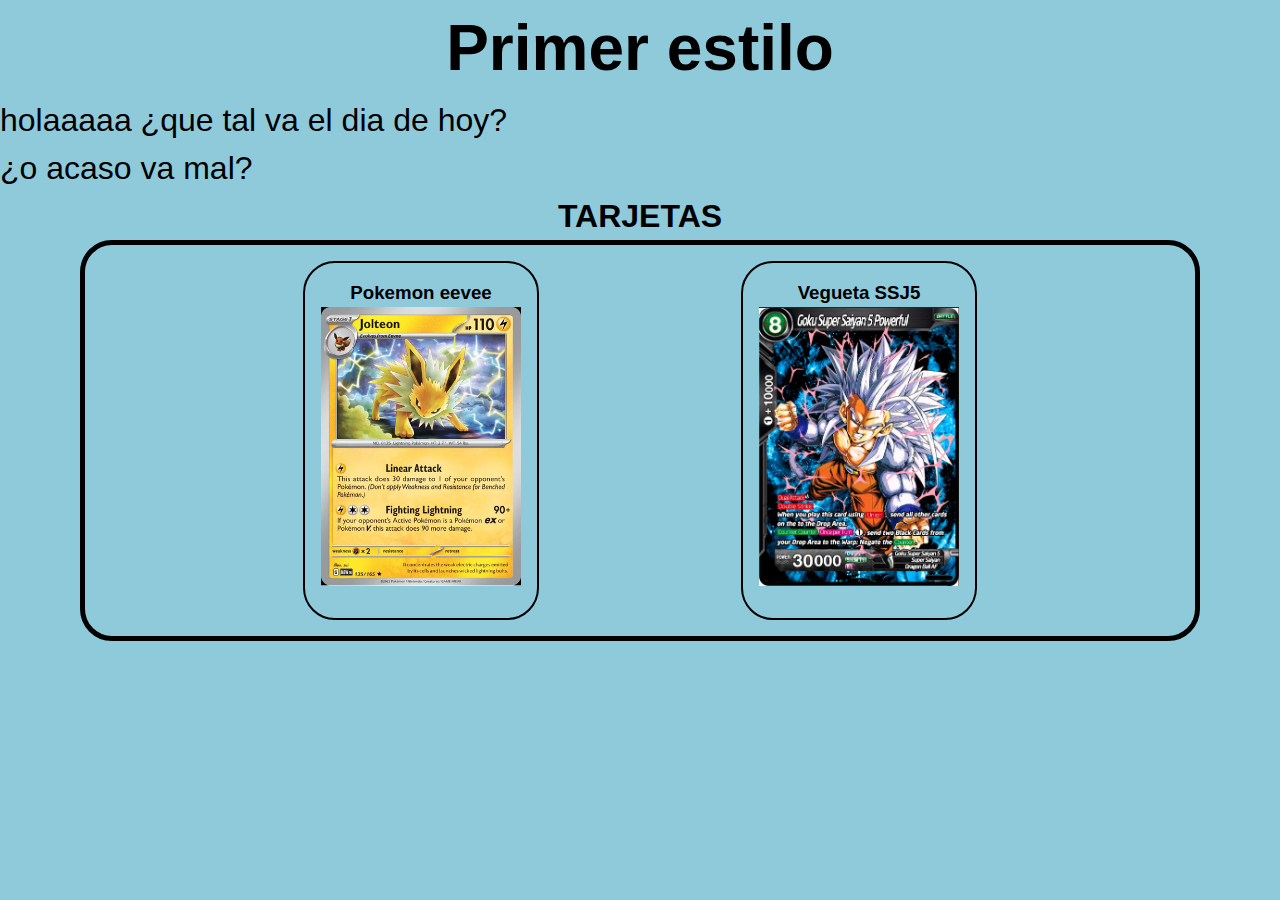
<file: CSS/index.html>
<!DOCTYPE html>
<html lang="en">
<head>
    <title>Prueba de estilo</title>
    <link rel="stylesheet" type="text/css" href="./STYLE.css" />
    <link rel="stylesheet" href="./Reset.css" />
</head>
<body class="fondo">

    <div>
        
    <h1 class="titulo" id="principal">Primer estilo</h1>

       <p class="miTexto">holaaaaa ¿que tal va el dia de hoy?</p>

        <p class="miTexto">¿o acaso va mal?</p>

    </div>

    <h1 class="titulo">TARJETAS</h1>

    <div id="contenedor">

    <div class="cards">
        <h3>Pokemon eevee</h3>
        <img src="./Img/D_718210-MLA77906397549_072024-O.jpg" id="tamaño" />
    </div>

    <div class="cards">
        <h3>Vegueta SSJ5</h3>
        <img src="./Img/carta-personalizada-dragon-ball-super-card-game-goku-super-saiyan-5.png" id="tamaño" />
    </div>

    </div>
</body>
</html>
</file>
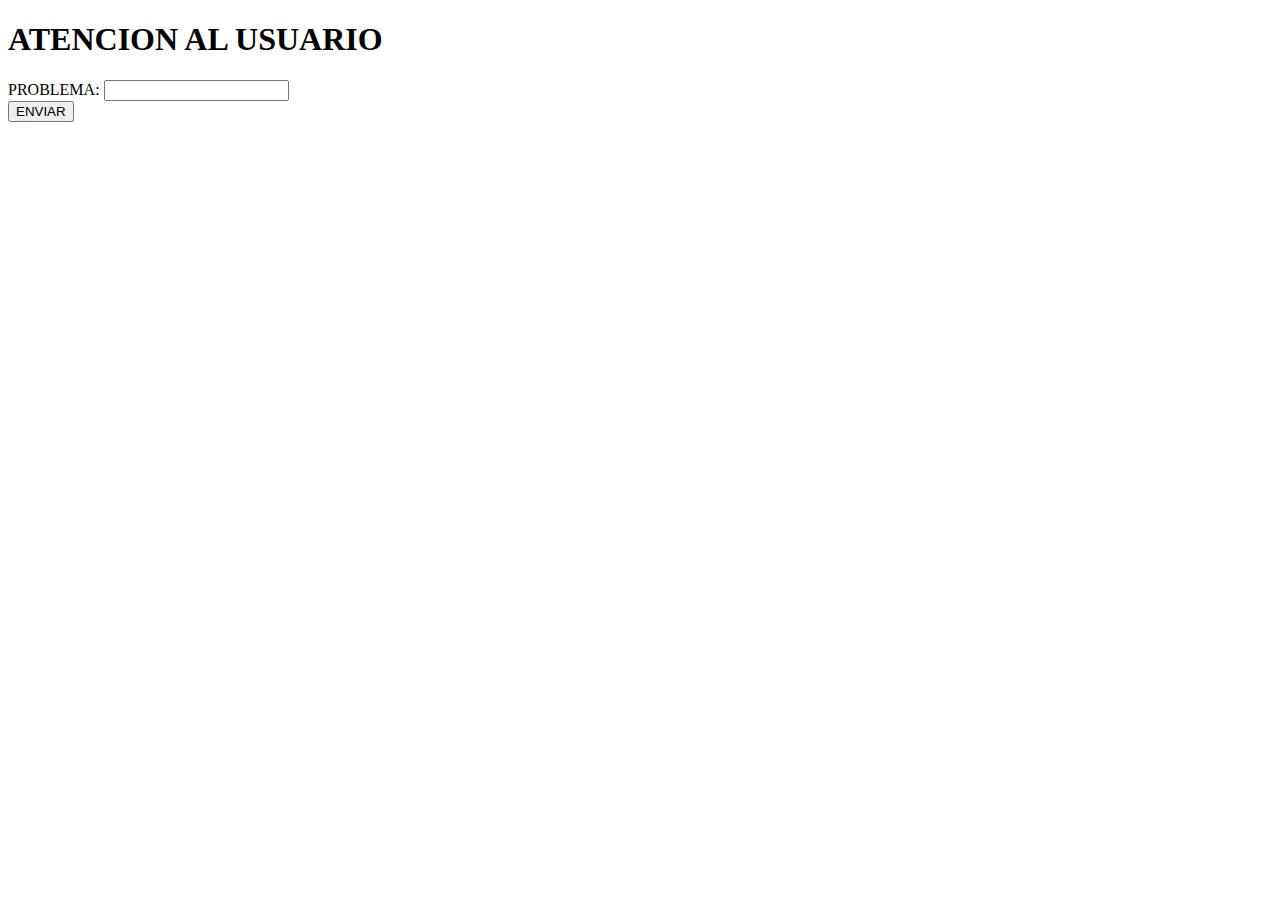
<file: Atencion.html>
<!DOCTYPE html>
<html lang="en">
<head>
    <meta charset="UTF-8">
    <meta name="viewport" content="width=device-width, initial-scale=1.0">
    <title>NOTIGAMES</title>
</head>
<body>
    <header>
        <h1>ATENCION AL USUARIO</h1>
    </header>
    <main>
        <form>
            <div>
                <label for="Problema">PROBLEMA:</label>
                <input type="text" name="Problema" />
            </div>

            <button>ENVIAR</button>
        </form>
    </main>
    
</body>
</html>
</file>
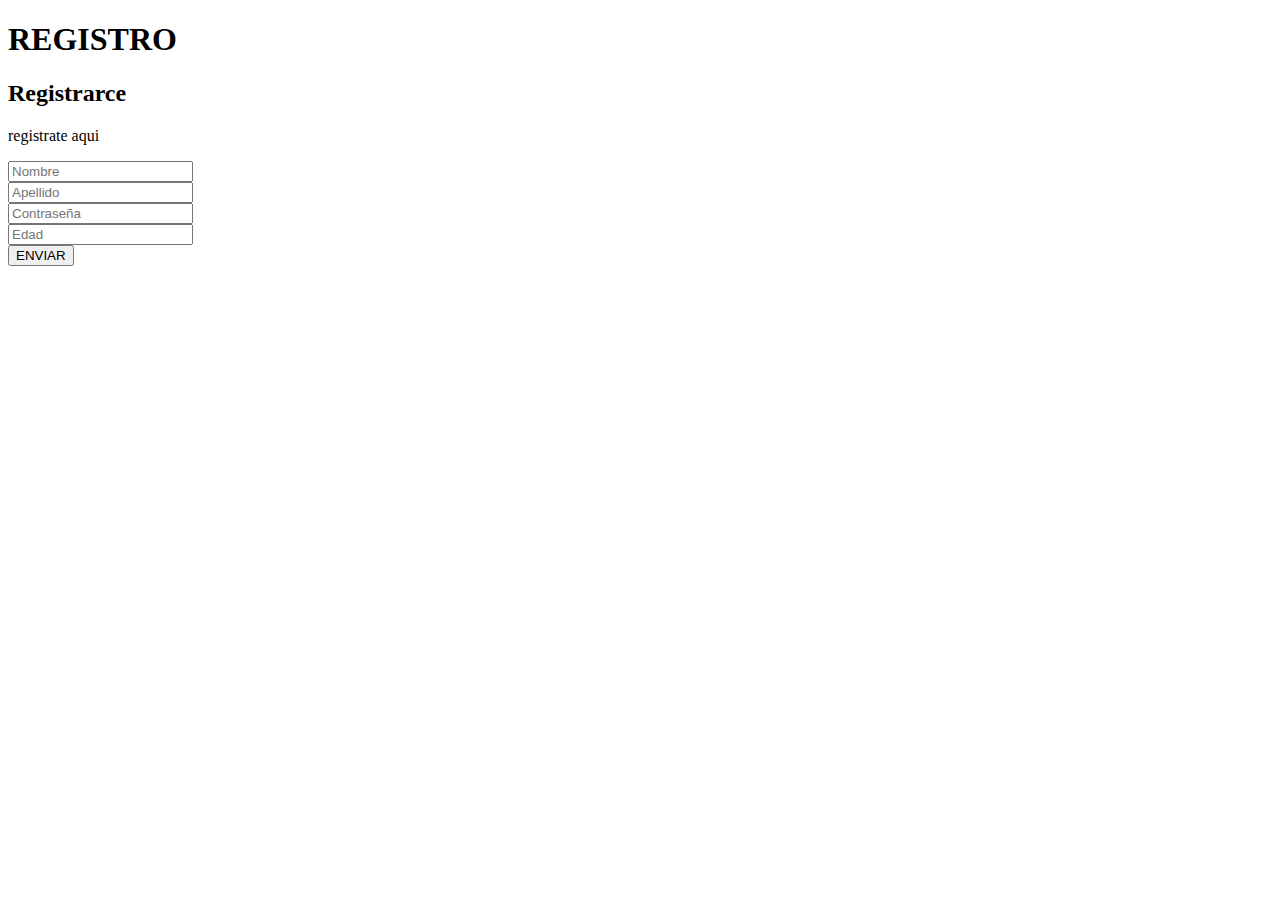
<file: registro.html>
<!DOCTYPE html>
<html lang="en">
<head>
    <meta charset="UTF-8">
    <meta name="viewport" content="width=device-width, initial-scale=1.0">
    <title>NOTIGAMES</title>
</head>
<body>
    <HEARDE>
        <h1>REGISTRO</h1>
    </HEARDE>
    <main>
        <div>
          <h2> Registrarce</h2>
           <p>registrate aqui</p>
        </div>

        <form>
            <div>
                <input type="text" name="Nombre" placeholder="Nombre">
            </div>

            <div>
                <input type="text" name="Apellido" placeholder="Apellido">
            </div>

            <div>
                <input type="password" name="Contraseña" placeholder="Contraseña">
            </div>

            <div>
                <input type="number" name="Edad" placeholder="Edad">
            </div>

            <button>ENVIAR</button>
            
        </form>
    </main>
</body>
</html>
</file>
<file: CSS/STYLE.css>
.fondo {
    background-color: rgb(143, 202, 219);
}

.miTexto {
    font-size: 2em;
    color: rgb(0, 0, 0);
}

.imagen {
    width: 10vm;
}

.titulo {
       width: 15em;
       margin: auto;
       display: flex;
       justify-content: center;
}

.cards{
    border: 2px solid black;
    width: fit-content;
    padding: 1em 1em 2em 1em;
    border-radius: 2em;;
    transition: 0.5s;
    display: flex;
    flex-direction: column;
    align-items: center;

}

.cards:hover {
    background-color: blue;
}

#principal {
    font-size: 4em;
}


#tamaño {
    width: 200px;
}

#contenedor{
    width: 70em;
    border: 5px solid black;
    padding: 1em;
    margin: auto;
    border-radius: 2em;
    display: flex;
    flex-direction: row;
    justify-content: space-evenly;
}
</file>
